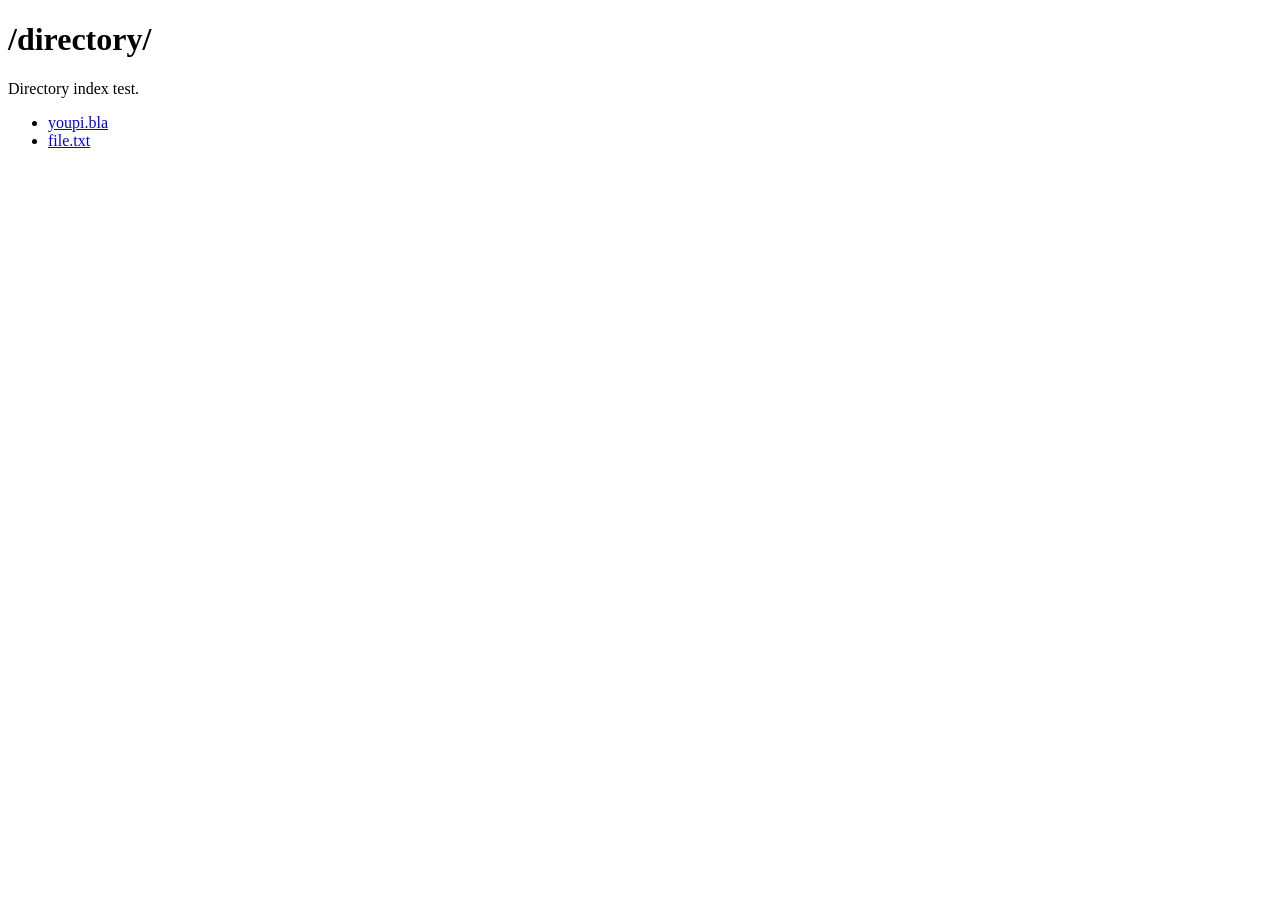
<file: www/directory/index.html>
<!DOCTYPE html>
<html>
<head><meta charset="utf-8"><title>/directory/</title></head>
<body>
  <h1>/directory/</h1>
  <p>Directory index test.</p>
  <ul>
    <li><a href="/directory/youpi.bla">youpi.bla</a></li>
    <li><a href="/directory/file.txt">file.txt</a></li>
  </ul>
</body>
</html>
</file>
